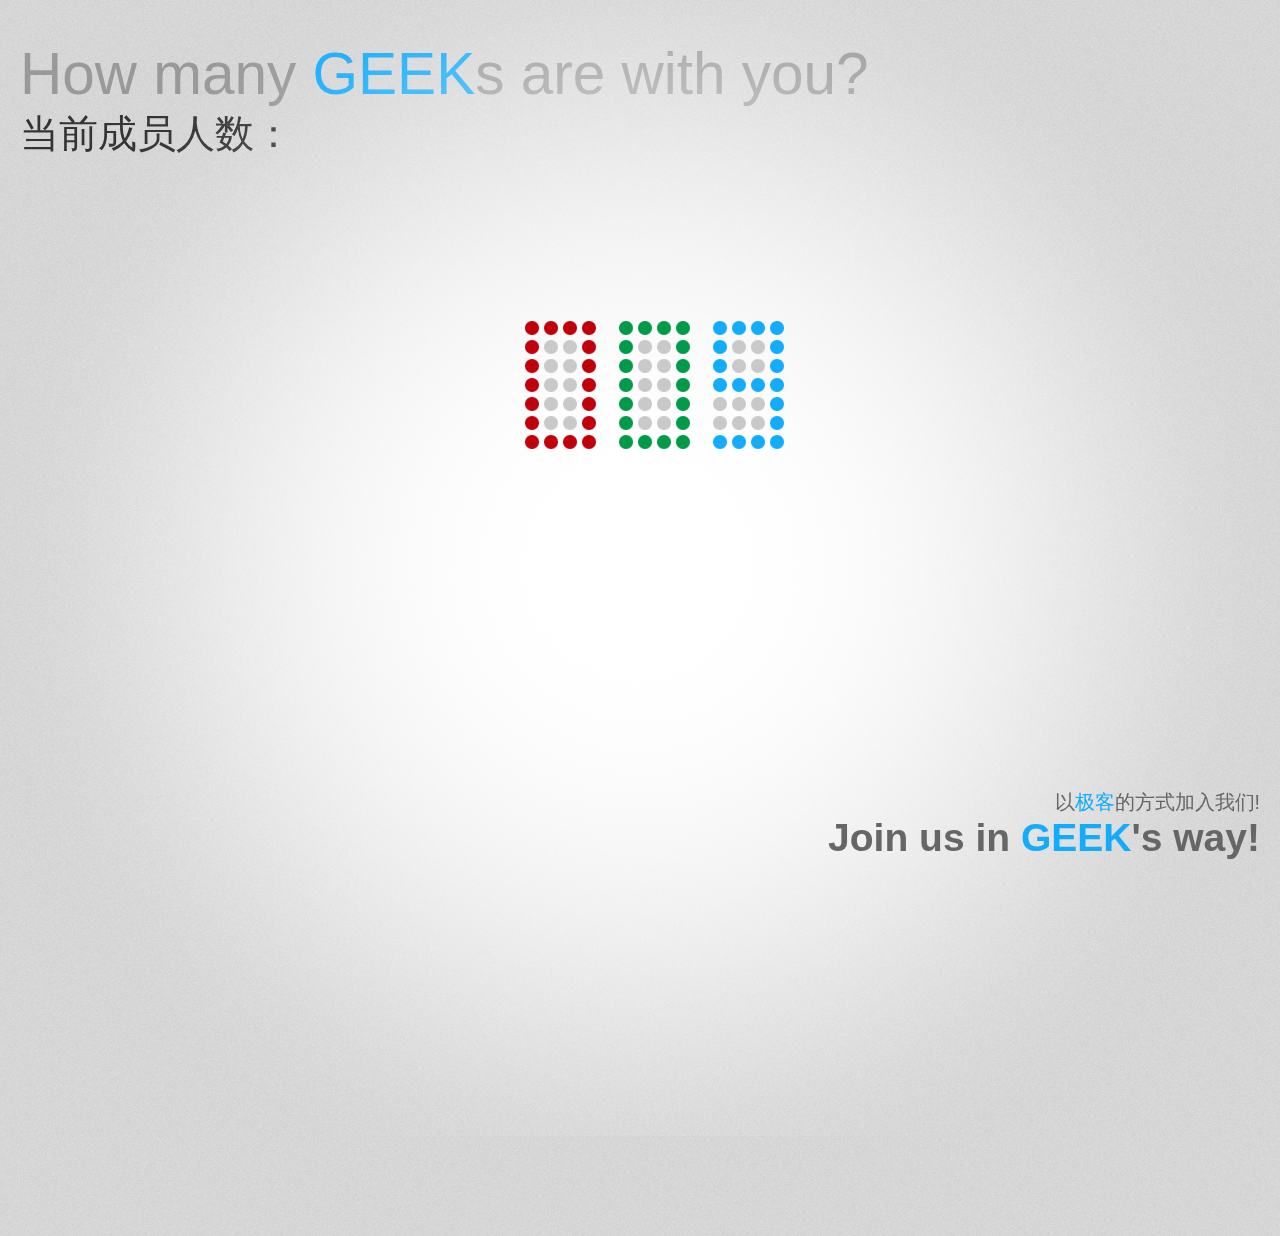
<file: count/count.html>
<!DOCTYPE html> 
<html> 
  <head> 
    <meta http-equiv="Content-type" content="text/html; charset=utf-8"> 
    <meta http-equiv="X-UA-Compatible" content="IE=8"> 
    <title>XDLinux in 2011</title> 
    <link rel="stylesheet" href="css/style.css" media="all"> 
    <script src="js/jquery.min.js" type="text/javascript"></script> 
    <!--[if lte IE 7]>
    <script type="text/javascript" src="/static/js/degrade.js"></script>
    <![endif]--> 
  </head> 
  <body id="index"> 
    <div id="wrapper"> 
      <div id="gradient">&nbsp;</div> 
      <div id="container"> 
      	<div id="label">
      		<p>以<span>极客</span>的方式加入我们!</p>
      		<h1>Join us in <span>GEEK</span>'s way!</h1>
      	</div>
      	<div id="now">
            <p>How many <span>GEEK</span>s are with you?</p>
      		当前成员人数：
      	</div>
        <div id="canvas-content"> 
          <div id="countdown"> 
            <script type="text/javascript"> 
              document.getElementsByTagName('body')[0].style.overflow = 'hidden';
            </script> 
          </div> 
          <script type="text/javascript" src="js/base.js"></script> 
          <script type="text/javascript" src="js/box2d.js"></script> 
          <script type="text/javascript" src="js/io.js"></script> 
        </div> 
      </div> 
    </div> 
  </body> 
</html>
</file>
<file: count/css/style.css>
* { 
    outline: none;
}
h1,p{
margin:0;
}
body {
    margin: 0;
    padding: 0;
    color: #343434;
    font: 13px arial;
    background: transparent url(../img/body-bg.png);
}
a {
    color: #205aaf;
    text-decoration: none;
}
a img {
    border: 0;
}
a:hover {
    color: #343434;
}

#wrapper {
    padding-top: 7px;
}
#container {
    background: transparent url(../img/header-bg.png) repeat-x top left;
    position: relative;
}
#countdown {
    margin: 0 auto;
    top: 0;
    left: 0;
    right: 0;
    bottom: 0;
}
#countdown img.ball {
    width: 14px;
    height: 14px;
    position: absolute;
    top: -9999px;
    left: -9999px;
}
#countdown img.separator {
    width: 14px;
    height: 14px;
}
div.screen {
    position: absolute;
    top: 0;
    bottom: 0;
    left: 0;
    right: 0;
    background-color: #F00;
}
#gradient {
    position: absolute;
    top: 0;
    left: 0;
    right: 0;
    bottom: 0;
    background: transparent url(../img/gradient.png) no-repeat 50% -100px;
    z-index: 1;
    height: 1236px;
}
body.degrade #gradient {
    display: none;
}
#countdown h3 a,
#header h3 a {
    color: #898989;
    padding-right: 45px;
    position: absolute;
    z-index: 99;
}
#canvas-content {
    margin: 100px auto 0 auto;
    width: 930px;
    z-index: 99;
    position: relative;
}
#content {
    padding: 40px;
    background: #FFF;
    width: 850px;
    margin: 50px auto 100px auto;
    -moz-box-shadow: 0 0 6px #c6c6c6;
    -webkit-box-shadow: 0 0 6px #c6c6c6;
    -webkit-border-radius: 4px;
    -moz-border-radius: 4px;
    border-radius: 4px 4px 4px 4px;
    z-index: 10;
    position: relative;
}
#countdown-watch-again {
    position: fixed;
    bottom: 50px;
    right: 50px;
    padding: 10px;
    background: rgba(153,153,153,0.8);
    color: #FFF;
    -webkit-border-radius: 5px;
    width: 200px;
    font-size: 18px;
    display: none;
    cursor: pointer;
    z-index: 10000;
}
#countdown-watch-again img {
    float: left;
    margin-right: 10px;
}
#countdown-watch-again a {
    color: #FFF;
    text-decoration: none;
}
#index #canvas-content {
    margin-top: 300px;
    color: #898989;
    font-family: 'Droid Sans';
}

#label{
background:transparent;
position:fixed;
font-size:1.5em;
right:20px;
bottom:40px;
z-index:100;
color:#666;
text-align:right;
}
#label span,#now span{
color:#13acfa;
}
#now{
position:fixed;
left:20px;
top:40px;
font-size:3em;
}
#now p
{
color:#999;
font-size:1.5em;
}
</file>
